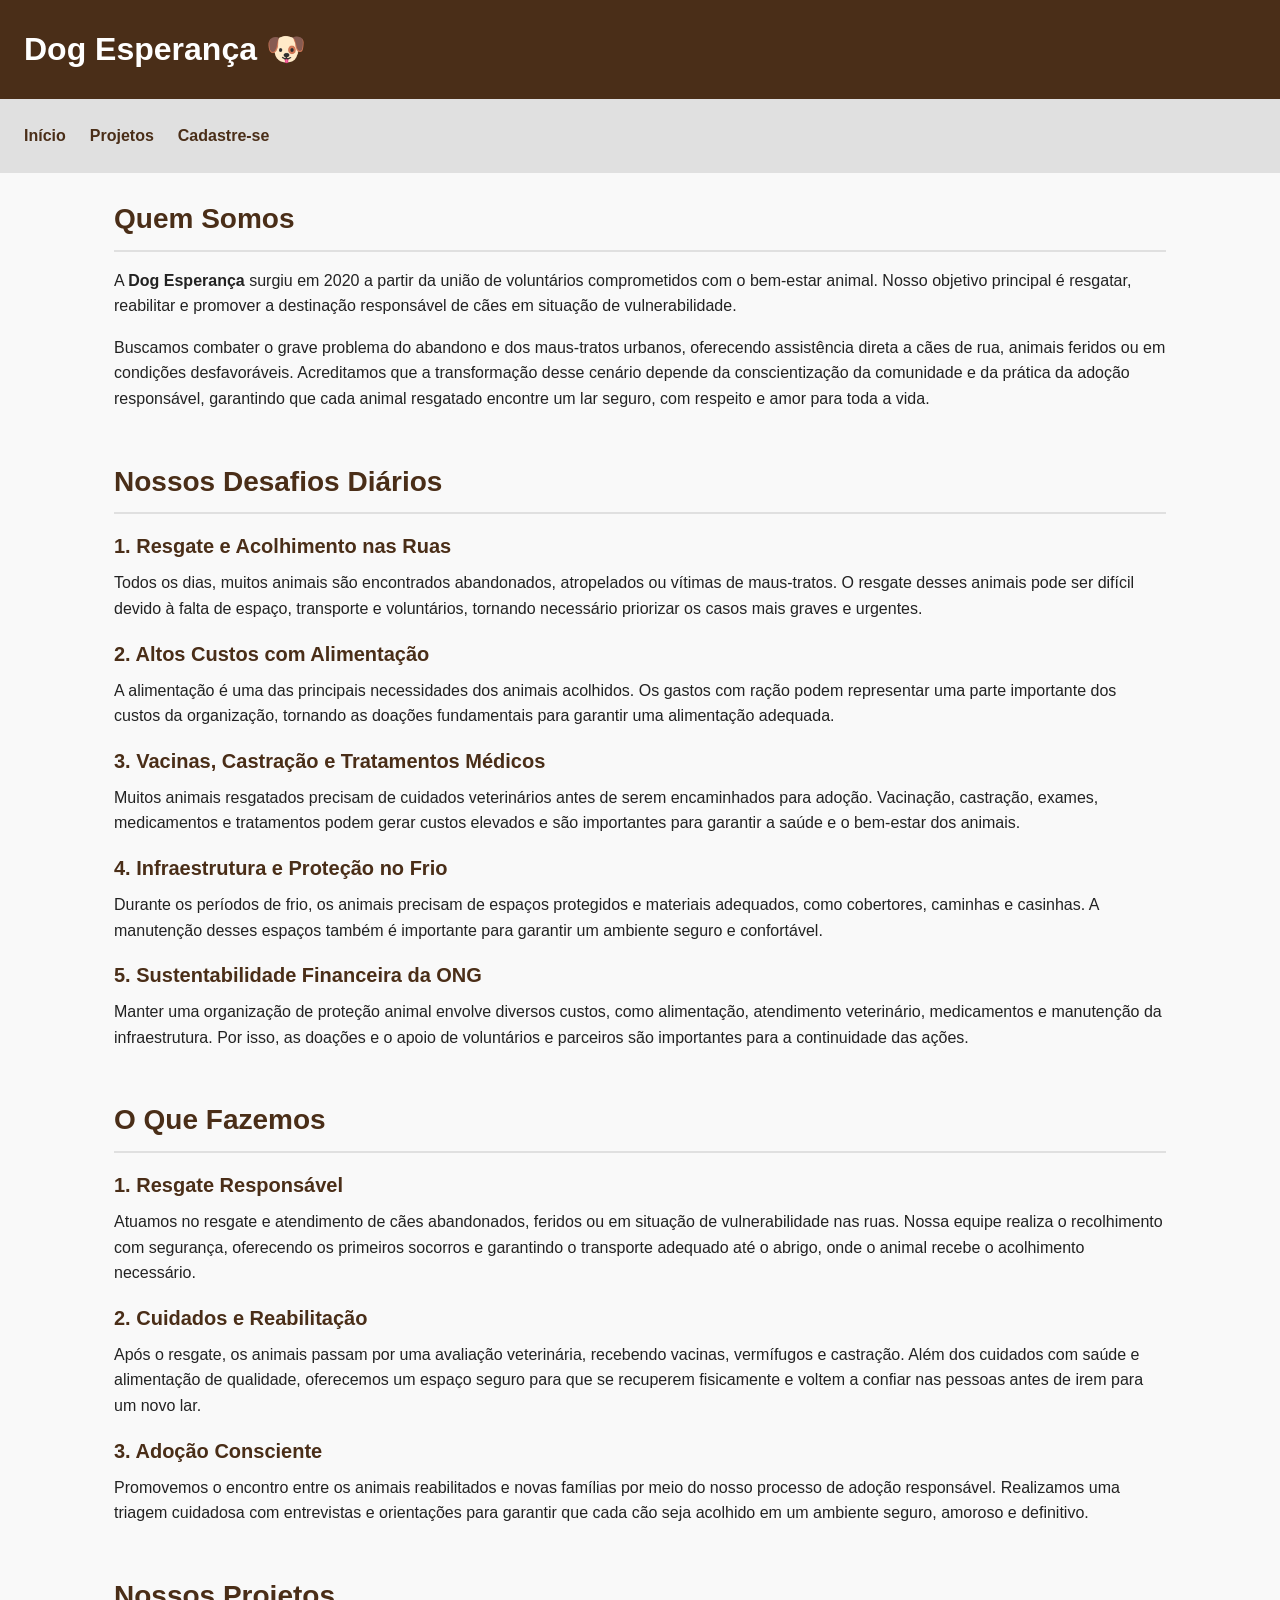
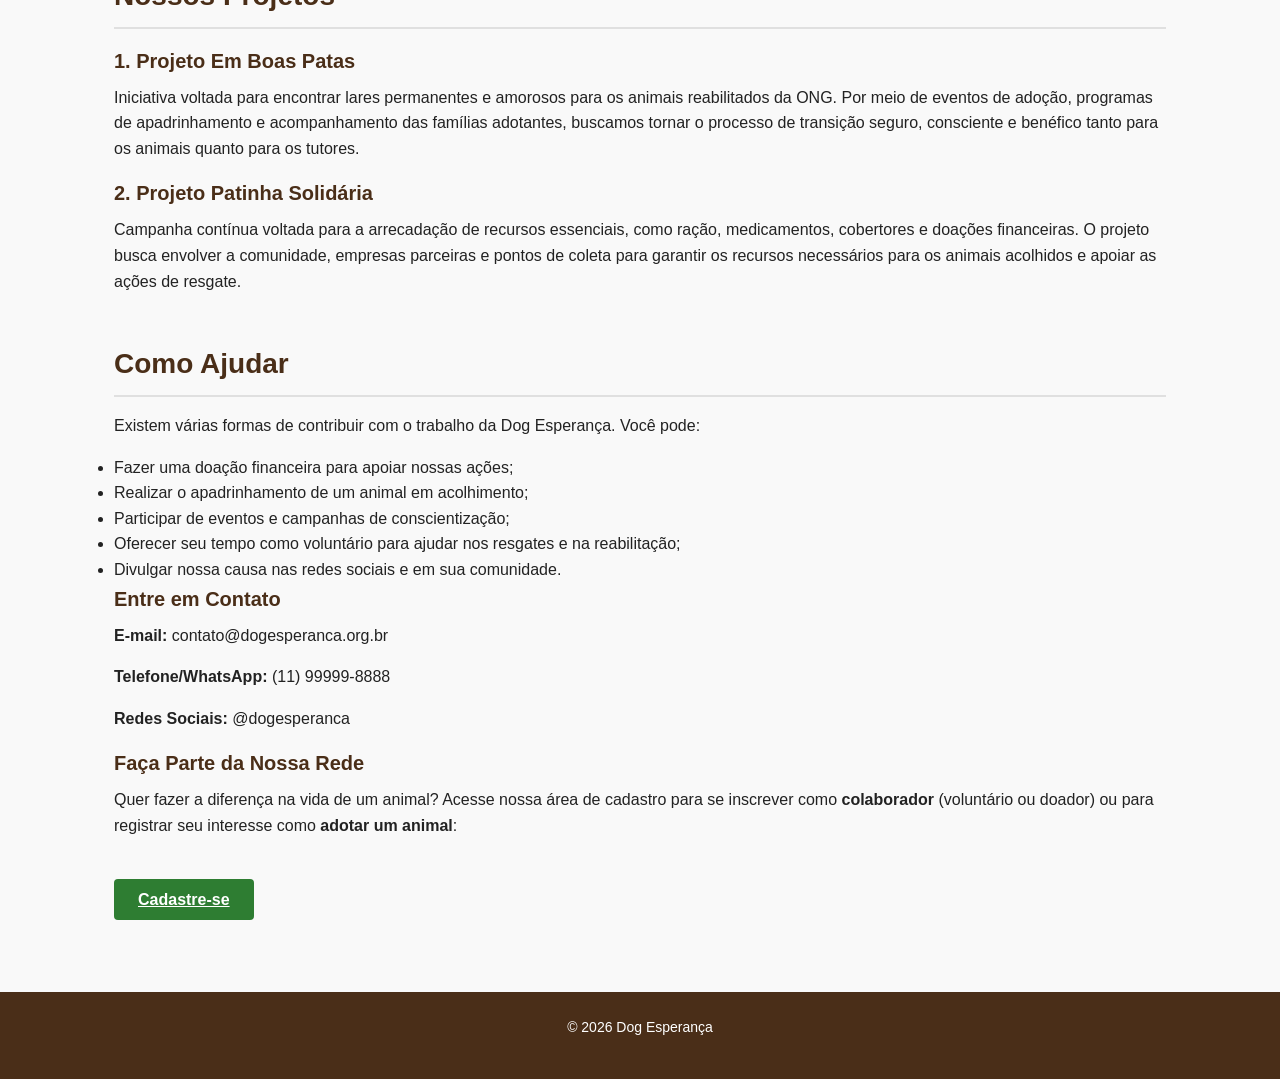
<file: index.html>
<!DOCTYPE html>
<html lang="pt-BR">
<head>
  <title>Dog Esperança</title>
  <meta charset="UTF-8" />
  <meta name="viewport" content="width=device-width, initial-scale=1.0" />
  <meta name="description" content="A Dog Esperança ajuda cachorros de rua a encontrarem um lar por meio de resgates, cuidados e ações de adoção." />
  <meta name="author" content="Arthur Viturino" />
  <link rel="icon" href="logo.png" type="image/png" /> <!-- "estou pensando qual imagem colocar" -->
  <!-- Outras tags como meta e title ficam aqui -->
  <link rel="stylesheet" href="css/style.css">
</head>

<body>

<header>
    <h1>Dog Esperança 🐶</h1>
</header>

<nav>
    <ul>
        <li><a href="#inicio">Início</a></li>
        <li><a href="#projetos">Projetos</a></li>
        <li><a href="#cadastro">Cadastre-se</a></li>
    </ul>
</nav>

<main></main>

<footer>
    <p>© 2026 Dog Esperança</p>
</footer>
<script type="module" src="js/app.js"></script>
</body>
</html>
</file>
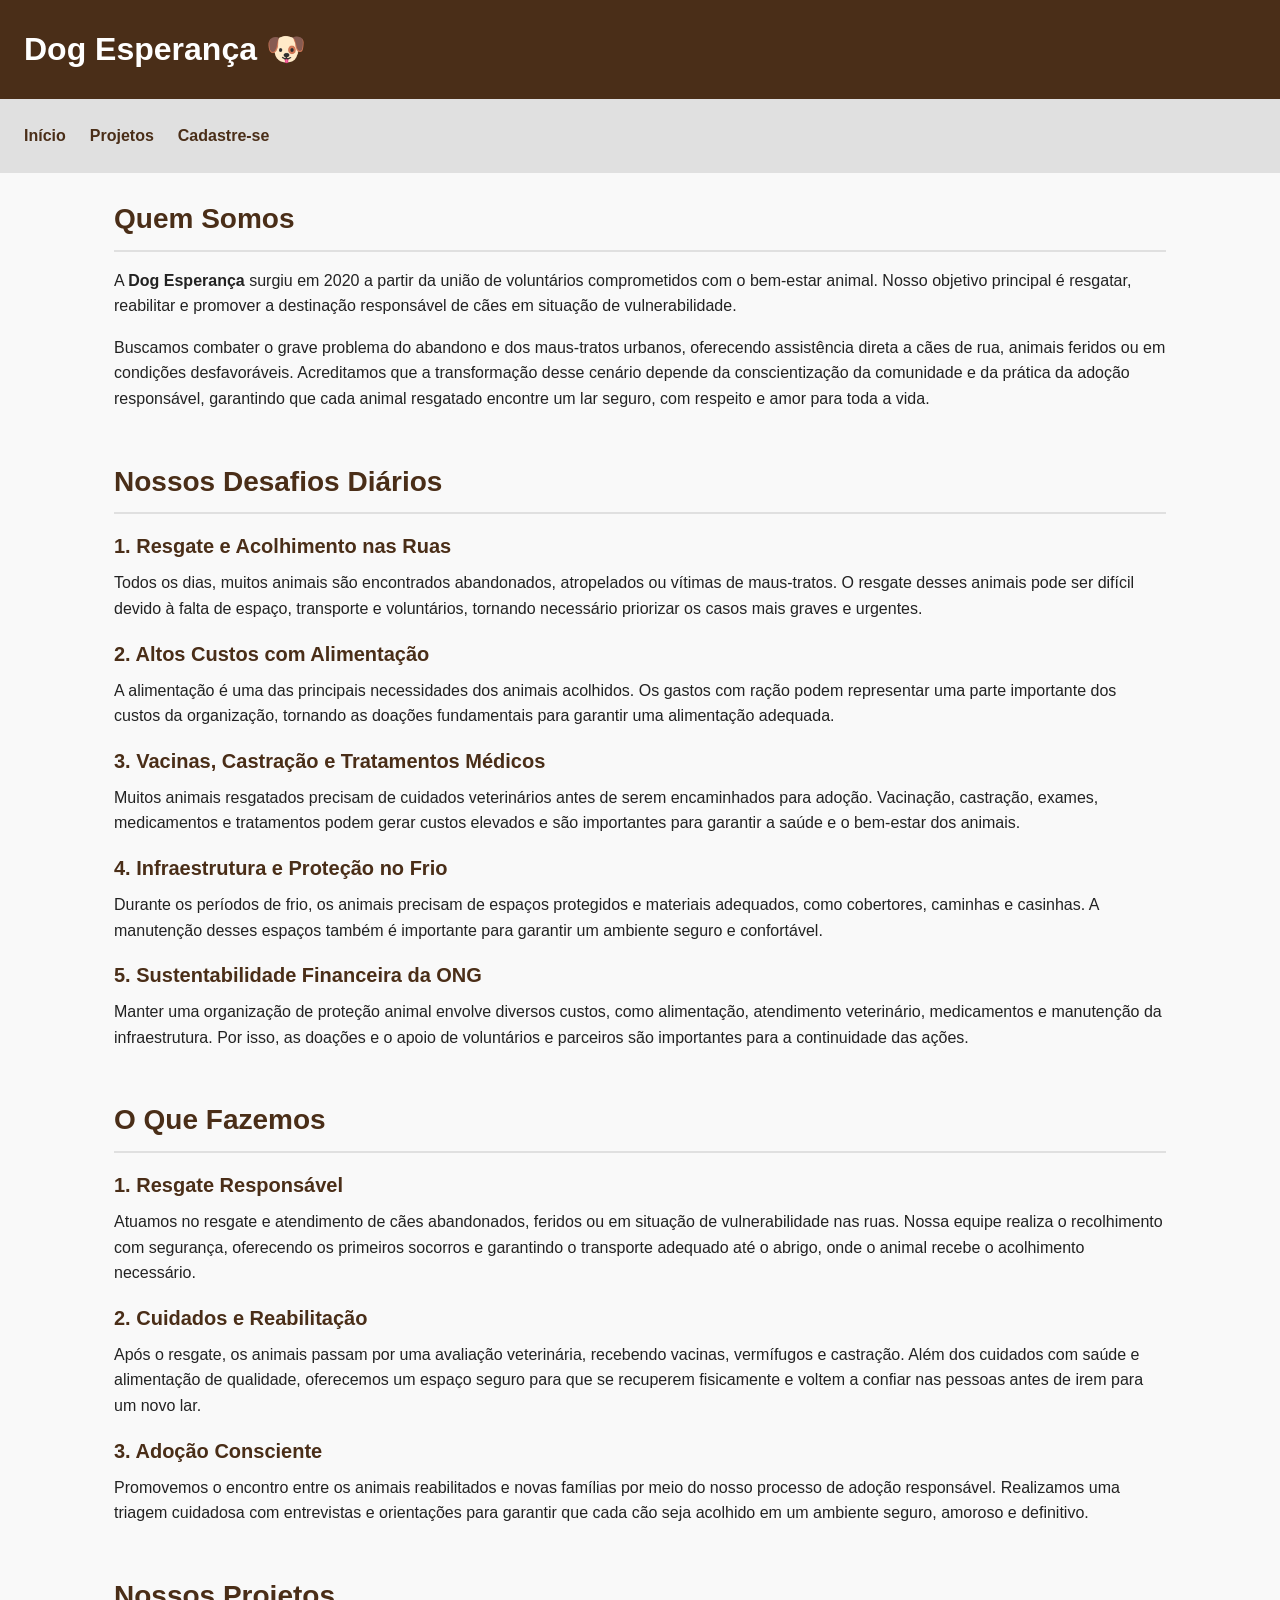
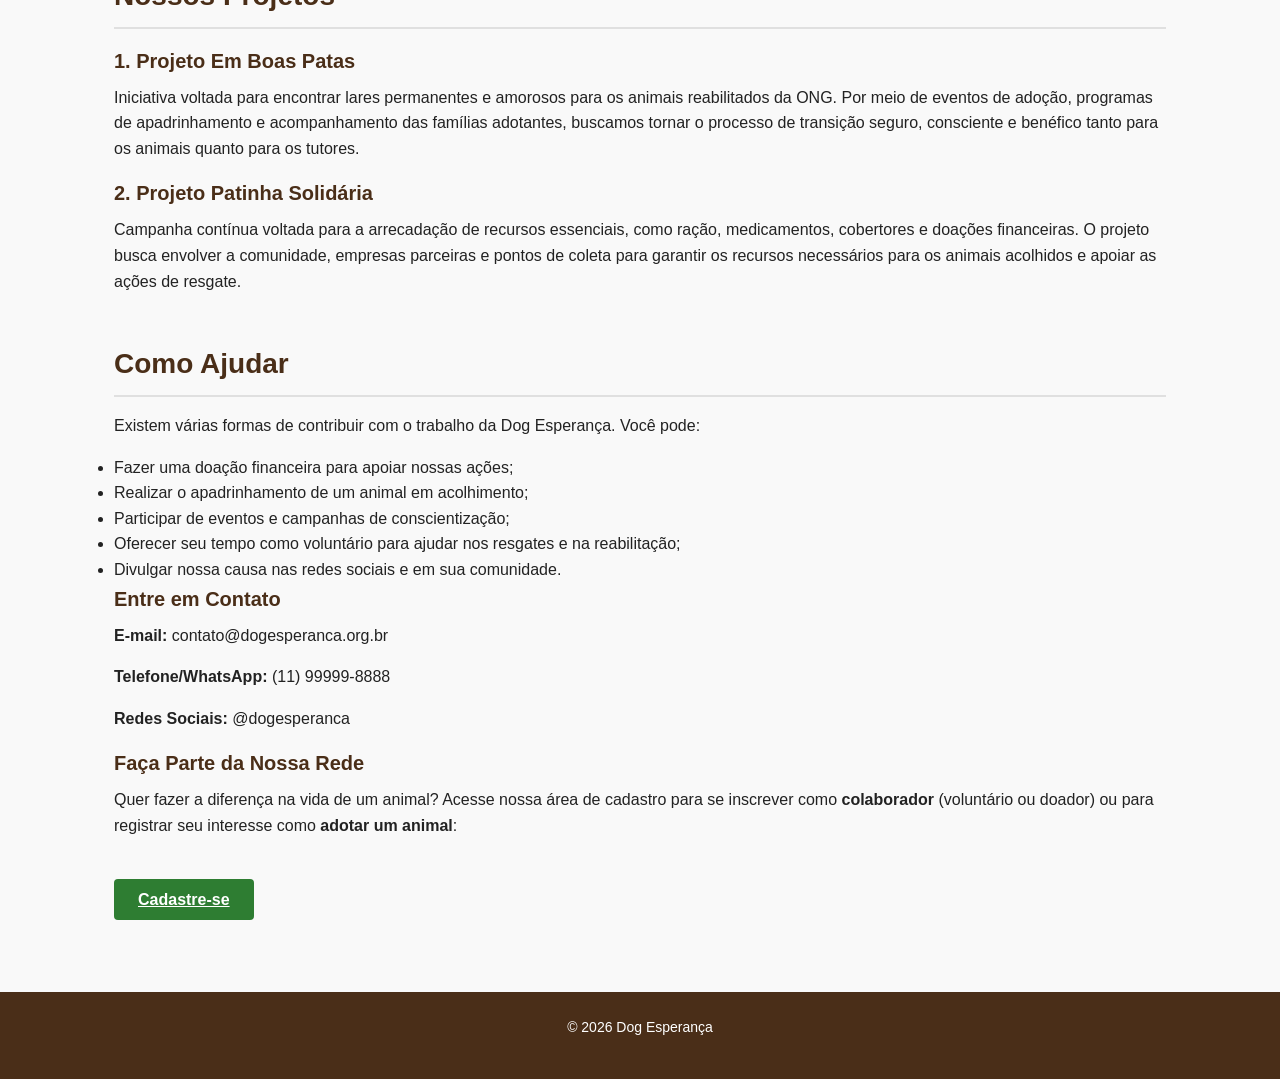
<file: cadastro.html>
<!DOCTYPE html>
<html lang="pt-BR">
<head>
  <title>Dog Esperança - Cadastro</title>
  <meta charset="UTF-8">
  <meta name="viewport" content="width=device-width, initial-scale=1.0">
  <meta name="description" content="Página de cadastro para voluntários e adotantes da Dog Esperança.">
  <meta name="author" content="Arthur Viturino">
  <link rel="icon" href="logo.png" type="image/png">
  <!-- Outras tags como meta e title ficam aqui -->
  <link rel="stylesheet" href="css/style.css">
</head>

<body>

<header>
    <h1>Dog Esperança 🐶</h1>
</header>

<nav>
    <ul>
        <li><a href="#inicio">Início</a></li>
        <li><a href="#projetos">Projetos</a></li>
        <li><a href="#cadastro">Cadastre-se</a></li>
    </ul>
</nav>

<main></main>

<footer>
    <p>© 2026 Dog Esperança</p>
</footer>
<script type="module" src="js/app.js"></script>
</body>
</html>
</file>
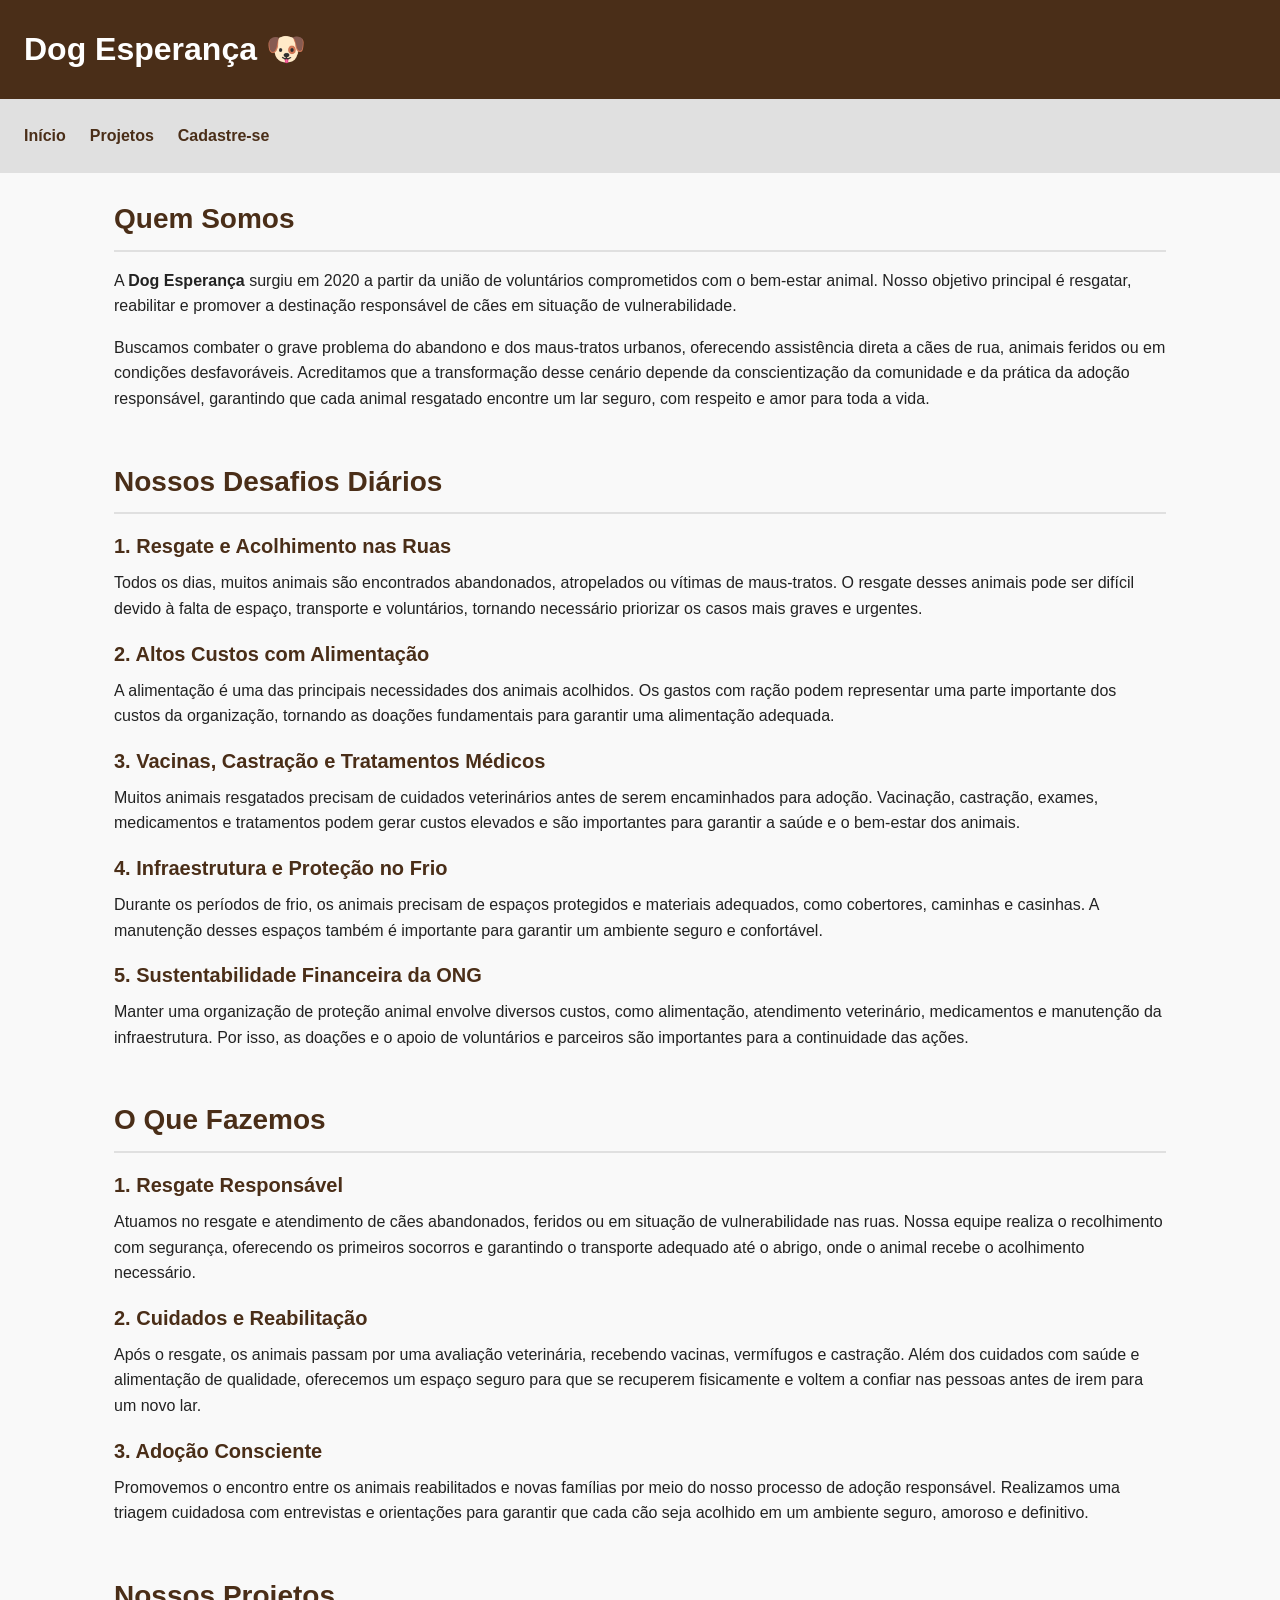
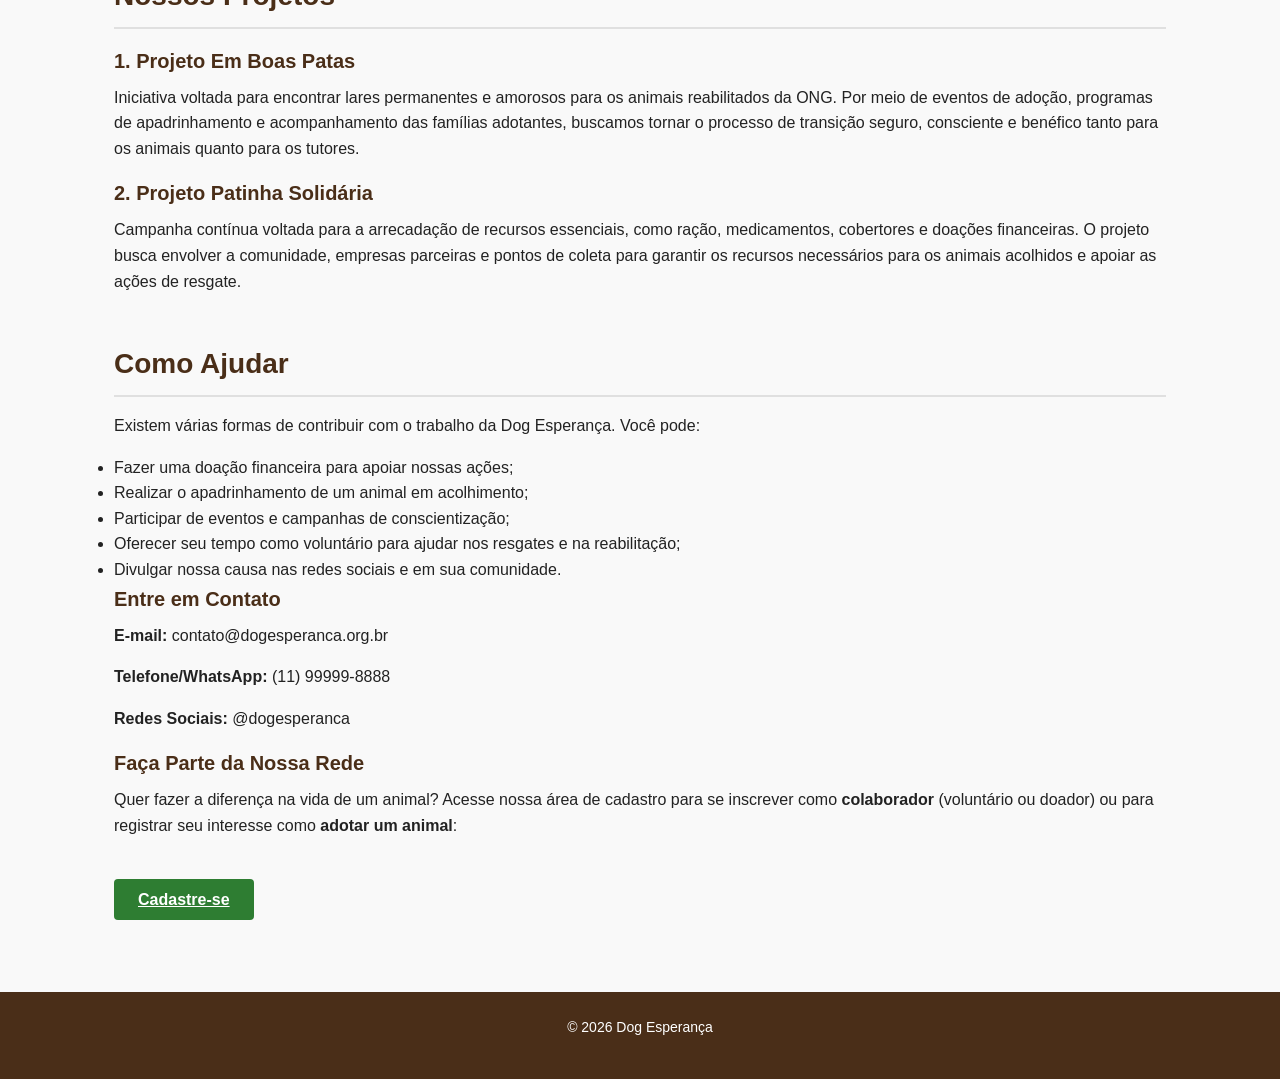
<file: projetos.html>
<!DOCTYPE html>
<html lang="pt-BR">
<head>
  <title>Dog Esperança - Projetos</title>
  <meta charset="UTF-8" />
  <meta name="viewport" content="width=device-width, initial-scale=1.0" />
  <meta name="description" content="Página que apresenta os projetos e iniciativas da Dog Esperança voltados à proteção, adoção e apoio a cães em situação de vulnerabilidade." />
  <meta name="author" content="Arthur Viturino" />
  <link rel="icon" href="logo.png" type="image/png" /> <!-- "estou pensando qual imagem colocar" -->
  <!-- Outras tags como meta e title ficam aqui -->
  <link rel="stylesheet" href="css/style.css">
</head>

<body>

<header>
    <h1>Dog Esperança 🐶</h1>
</header>

<nav>
    <ul>
        <li><a href="#inicio">Início</a></li>
        <li><a href="#projetos">Projetos</a></li>
        <li><a href="#cadastro">Cadastre-se</a></li>
    </ul>
</nav>

<main></main>

<footer>
    <p>© 2026 Dog Esperança</p>
</footer>
<script type="module" src="js/app.js"></script>
</body>
</html>
</file>
<file: css/style.css>
/* ==================================================
   VARIÁVEIS CSS PARA CORES, TIPOGRAFIA E ESPAÇAMENTO
   ================================================== */
:root {
    /* PALETA DE CORES */
    --cor-primaria-principal: #4a2e18;
    --cor-primaria-hover: #6b4423;
    --cor-secundaria-principal: #2e7d32;
    --cor-secundaria-hover: #1b5e20;
    
    --cor-neutra-fundo: #f9f9f9;
    --cor-neutra-superficie: #ffffff;
    --cor-neutra-texto: #222222;
    --cor-neutra-borda: #e0e0e0;

    /* ESCALA TIPOGRÁFICA */
    --fonte-tamanho-xs: 0.875rem;
    --fonte-tamanho-sm: 1rem;
    --fonte-tamanho-md: 1.25rem;
    --fonte-tamanho-lg: 1.75rem;
    --fonte-tamanho-xl: 2.5rem;

    /* ESPAÇAMENTOS MODULARES */
    --espaco-xs: 8px;
    --espaco-sm: 16px;
    --espaco-md: 24px;
    --espaco-lg: 32px;
    --espaco-xl: 48px; 
}

* {
    margin: 0;
    padding: 0;
    box-sizing: border-box;
}

body {
    font-family: Arial, Helvetica, sans-serif;
    line-height: 1.6;
    color: var(--cor-neutra-texto);
    background-color: var(--cor-neutra-fundo);
}

/* ESPAÇAMENTO BÁSICO DO CONTEÚDO */
header, nav, main, footer {
    padding: var(--espaco-md);
}

header {
    background-color: var(--cor-primaria-principal);
    color: var(--cor-neutra-superficie);
}

/* MENU DE NAVEGAÇÃO */
nav {
    background-color: var(--cor-neutra-borda); 
}

nav ul {
    list-style: none; 
    display: flex; 
    gap: var(--espaco-md); 
}

nav a {
    text-decoration: none; 
    color: var(--cor-primaria-principal); 
    font-weight: bold; 
}

nav a:hover {
    color: var(--cor-primaria-hover); 
}

/* CONTEÚDO PRINCIPAL E SEÇÕES */
main {
    max-width: 1100px;
    margin: 0 auto;
}

section {
    margin-bottom: var(--espaco-xl);
}

h2 {
    color: var(--cor-primaria-principal);
    font-size: var(--fonte-tamanho-lg);
    margin-bottom: var(--espaco-sm);
    border-bottom: 2px solid var(--cor-neutra-borda);
    padding-bottom: var(--espaco-xs);
}

h3 {
    color: var(--cor-primaria-principal);
    font-size: var(--fonte-tamanho-md);
    margin-bottom: var(--espaco-xs);
}

p {
    margin-bottom: var(--espaco-sm);
}

/* RODAPÉ */
footer {
    background-color: var(--cor-primaria-principal);
    color: var(--cor-neutra-superficie);
    text-align: center;
    font-size: var(--fonte-tamanho-xs);
}

/* ========================================================
   NOVOS COMPONENTES: FORMULÁRIOS, BOTÕES, BADGES E ALERTAS
   ======================================================== */

/* CENTRALIZAÇÃO DE FORMULÁRIO */
main section.secao-cadastro {
    max-width: 600px;
    margin: 0 auto var(--espaco-xl) auto;
}

/* CAMPOS DE FORMULÁRIO */
form {
    background-color: var(--cor-neutra-superficie);
    padding: var(--espaco-md);
    border-radius: 8px;
    border: 1px solid var(--cor-neutra-borda);
    max-width: 600px;
}

label {
    display: block;
    font-weight: bold;
    margin-top: var(--espaco-sm);
    margin-bottom: 4px;
    font-size: var(--fonte-tamanho-sm);
}

input[type="text"],
input[type="email"],
input[type="tel"],
input[type="date"],
select,
textarea {
    width: 100%;
    padding: var(--espaco-xs) var(--espaco-sm);
    border: 1px solid var(--cor-neutra-borda);
    border-radius: 4px;
    font-size: var(--fonte-tamanho-sm);
    background-color: var(--cor-neutra-fundo);
    transition: all 0.3s ease;
}

input:focus, select:focus, textarea:focus {
    outline: none;
    border-color: var(--cor-primaria-principal);
    background-color: var(--cor-neutra-superficie);
    box-shadow: 0 0 5px rgba(74, 46, 24, 0.2);
}

/* VALIDAÇÃO DOS CAMPOS NO FORMULÁRIO */
input:valid:not(:placeholder-shown) {
    border-color: var(--cor-secundaria-principal);
}

input:invalid:not(:placeholder-shown) {
    border-color: #d32f2f;
}

/* BOTÕES COM ESTADOS INTERATIVOS */
button, 
input[type="submit"], 
.btn {
    display: inline-block;
    padding: var(--espaco-xs) var(--espaco-md);
    font-size: var(--fonte-tamanho-sm);
    font-weight: bold;
    color: var(--cor-neutra-superficie);
    background-color: var(--cor-primaria-principal);
    border: none;
    border-radius: 4px;
    cursor: pointer;
    margin-top: var(--espaco-md);
    transition: all 0.3s ease;
}

button:hover, 
input[type="submit"]:hover, 
.btn:hover {
    background-color: var(--cor-primaria-hover);
    transform: translateY(-2px);
    box-shadow: 0 4px 8px rgba(0, 0, 0, 0.15);
}

button:active, 
input[type="submit"]:active, 
.btn:active {
    transform: translateY(0);
}

button:focus, 
input[type="submit"]:focus, 
.btn:focus {
    outline: 2px solid var(--cor-secundaria-principal);
    outline-offset: 2px;
}

/* Botão de destaque/sucesso */
.btn-sucesso {
    background-color: var(--cor-secundaria-principal);
}

.btn-sucesso:hover {
    background-color: var(--cor-secundaria-hover);
}

/* BADGES */
.badge {
    display: inline-block;
    padding: 2px 8px;
    font-size: var(--fonte-tamanho-xs);
    font-weight: bold;
    border-radius: 12px;
    color: var(--cor-neutra-superficie);
    margin-left: var(--espaco-xs);
    vertical-align: middle;
}

.badge-ativo { background-color: var(--cor-secundaria-principal); }
.badge-urgente { background-color: #d32f2f; }
.badge-info { background-color: #1976d2; }

/* ALERTAS */
.alerta {
    padding: var(--espaco-sm);
    border-radius: 4px;
    margin-bottom: var(--espaco-md);
    border-left: 5px solid;
    font-size: var(--fonte-tamanho-sm);
}

.alerta-info {
    background-color: #e3f2fd;
    color: #0d47a1;
    border-color: #1976d2;
}

.alerta-sucesso {
    background-color: #e8f5e9;
    color: #1b5e20;
    border-color: var(--cor-secundaria-principal);
}

.alerta-erro {
    background-color: #ffebee;
    color: #c62828;
    border-color: #d32f2f;
}
</file>
